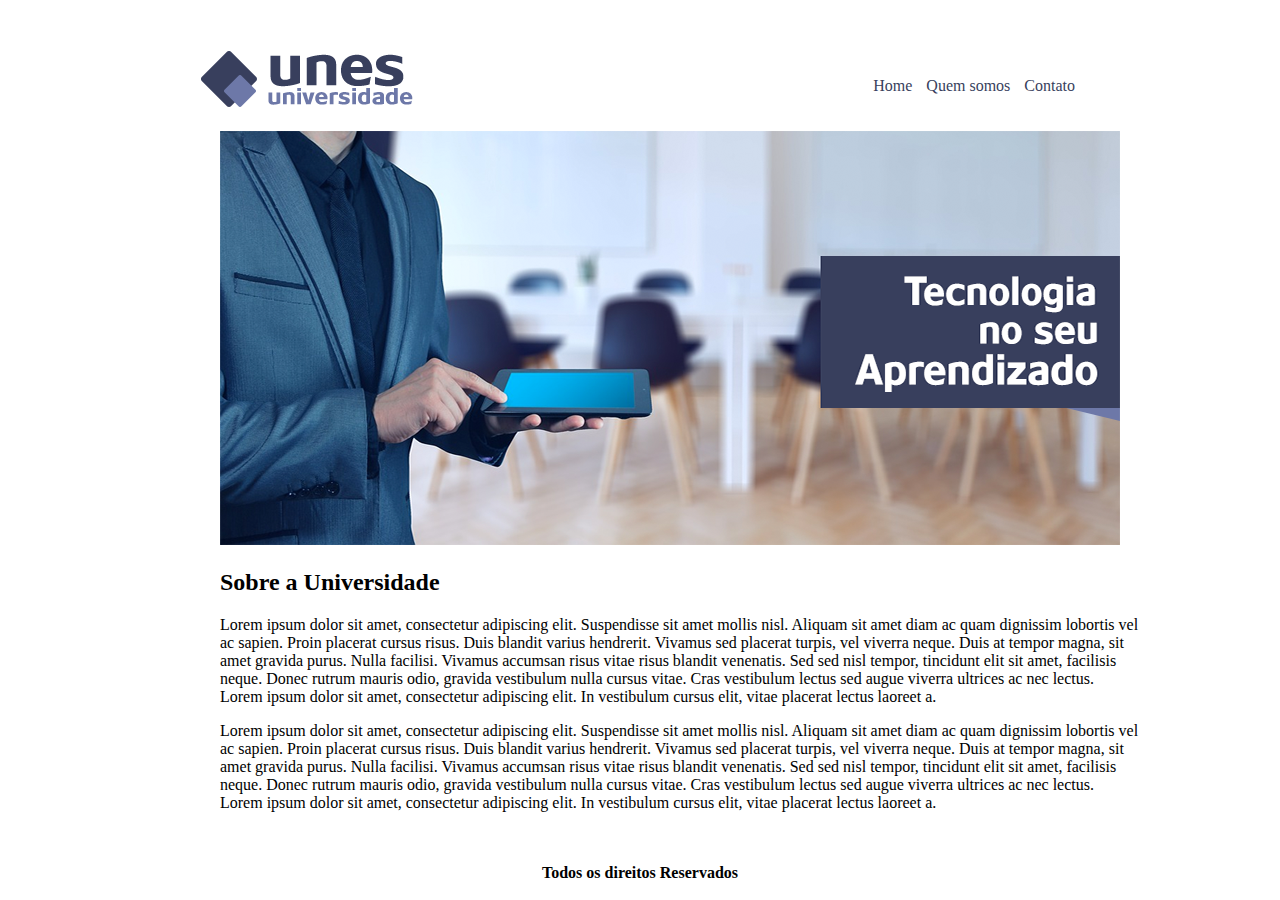
<file: html/index.html>
<!DOCTYPE html>
<html lang="pt-br">
<head>
    <meta charset="UTF-8">
    <meta http-equiv="X-UA-Compatible" content="IE=edge">
    <meta name="viewport" content="width=device-width, initial-scale=1.0">
    <title>Unes</title>
    <link rel="stylesheet" href="../css/style.css">
</head>
<body>
    <header>
        <div id="cabecalho">

            <div id="logo">

                <img src="../imagens/logo.png" alt="logo unes">

            </div>

            <div id="menu">
                <ul>
                    <li><a href="">Home</a></li>
                    <li><a href="quemsomos.html" target="_self" rel="next">Quem somos</a></li>
                    <li><a href="contato.html" target="_self" rel="next">Contato</a></li>
                </ul>

            </div>

        </div>
    </header>
    <main>
        <div id="corpo">
            <img src="../imagens/capa.png" alt="capa unes">

            <h2>Sobre a Universidade</h2>

            <p>Lorem ipsum dolor sit amet, consectetur adipiscing elit. Suspendisse sit amet mollis nisl. Aliquam sit amet diam ac quam dignissim lobortis vel ac sapien. Proin placerat cursus risus. Duis blandit varius hendrerit. Vivamus sed placerat turpis, vel viverra neque. Duis at tempor magna, sit amet gravida purus. Nulla facilisi. Vivamus accumsan risus vitae risus blandit venenatis. Sed sed nisl tempor, tincidunt elit sit amet, facilisis neque. Donec rutrum mauris odio, gravida vestibulum nulla cursus vitae. Cras vestibulum lectus sed augue viverra ultrices ac nec lectus. Lorem ipsum dolor sit amet, consectetur adipiscing elit. In vestibulum cursus elit, vitae placerat lectus laoreet a.</p>

            <p>Lorem ipsum dolor sit amet, consectetur adipiscing elit. Suspendisse sit amet mollis nisl. Aliquam sit amet diam ac quam dignissim lobortis vel ac sapien. Proin placerat cursus risus. Duis blandit varius hendrerit. Vivamus sed placerat turpis, vel viverra neque. Duis at tempor magna, sit amet gravida purus. Nulla facilisi. Vivamus accumsan risus vitae risus blandit venenatis. Sed sed nisl tempor, tincidunt elit sit amet, facilisis neque. Donec rutrum mauris odio, gravida vestibulum nulla cursus vitae. Cras vestibulum lectus sed augue viverra ultrices ac nec lectus. Lorem ipsum dolor sit amet, consectetur adipiscing elit. In vestibulum cursus elit, vitae placerat lectus laoreet a.</p>

        </div>

    </main>
    <footer>
        <p id="rodape">Todos os direitos Reservados</p>
    </footer>
</body>
</html>
</file>
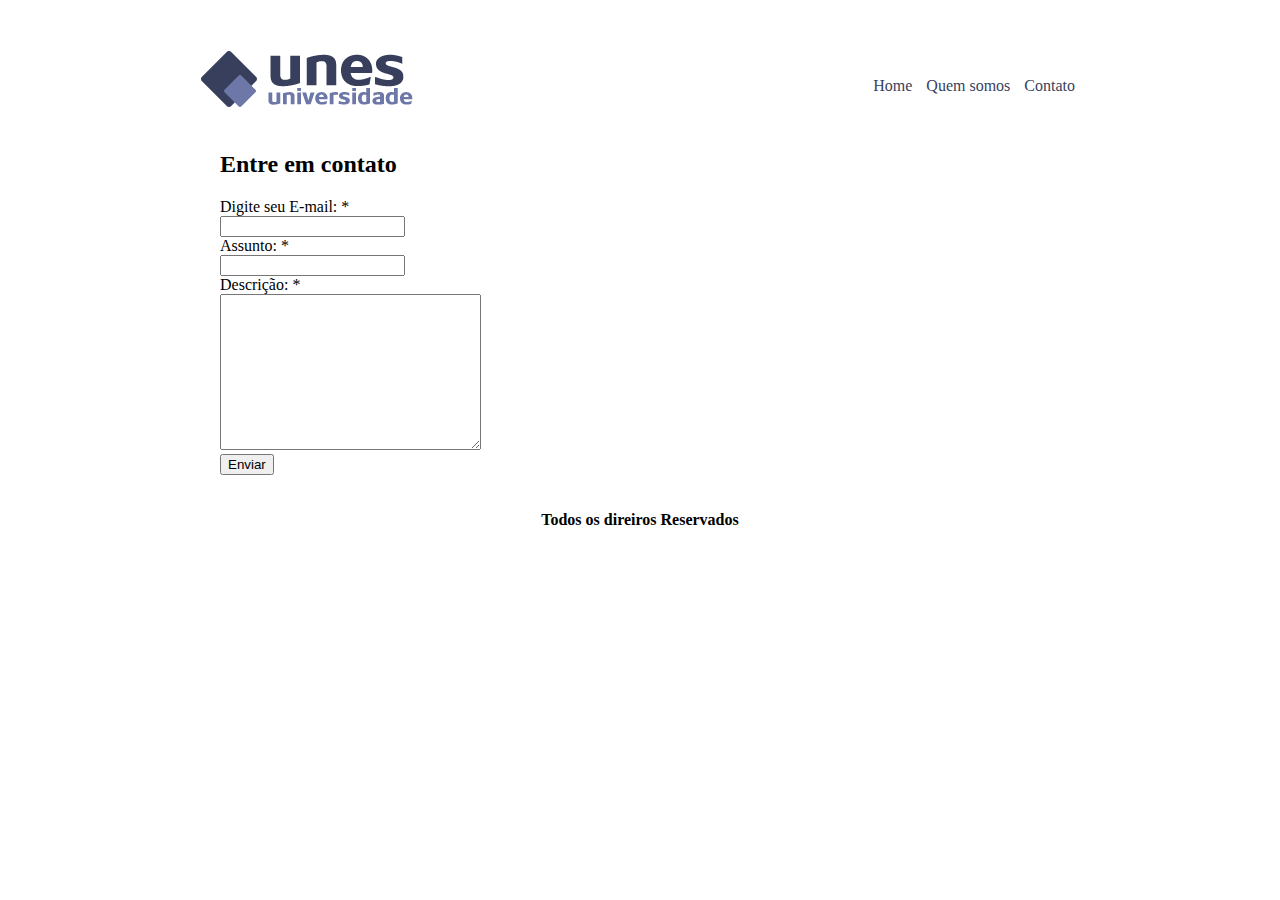
<file: html/contato.html>
<!DOCTYPE html>
<html lang="pt-br">
<head>
    <meta charset="UTF-8">
    <meta http-equiv="X-UA-Compatible" content="IE=edge">
    <meta name="viewport" content="width=device-width, initial-scale=1.0">
    <title>Contato</title>
    <link rel="stylesheet" href="../css/style.css">
</head>
<body>
    <header>
        <div id="cabecalho">

            <div id="logo">

                <img src="../imagens/logo.png" alt="logo unes">

            </div>

            <div id="menu">
                <ul>
                    <li><a href="">Home</a></li>
                    <li><a href="quemsomos.html" target="_self" rel="next">Quem somos</a></li>
                    <li><a href="">Contato</a></li>
                </ul>

            </div>

        </div>
    </header>

    <main>

        <div id="corpo">
            <h2>Entre em contato</h2>
            <Form>
                <Label>Digite seu E-mail: <span class="destaque">*</span></Label><br>
                <input type="email" name="email"><br>
                <Label>Assunto: <span class="destaque">*</span></Label><br>
                <input type="text" name="assunto"><br>
                <Label>Descrição: <span class="destaque">*</span></Label><br>
                <textarea name="" id="" cols="30" rows="10"></textarea><br>
                <input type="submit" value="Enviar">
            </Form>

        </div>
    </main>
    <footer>
        <p id="rodape">Todos os direiros Reservados</p>
    </footer>
</body>
</html>
</file>
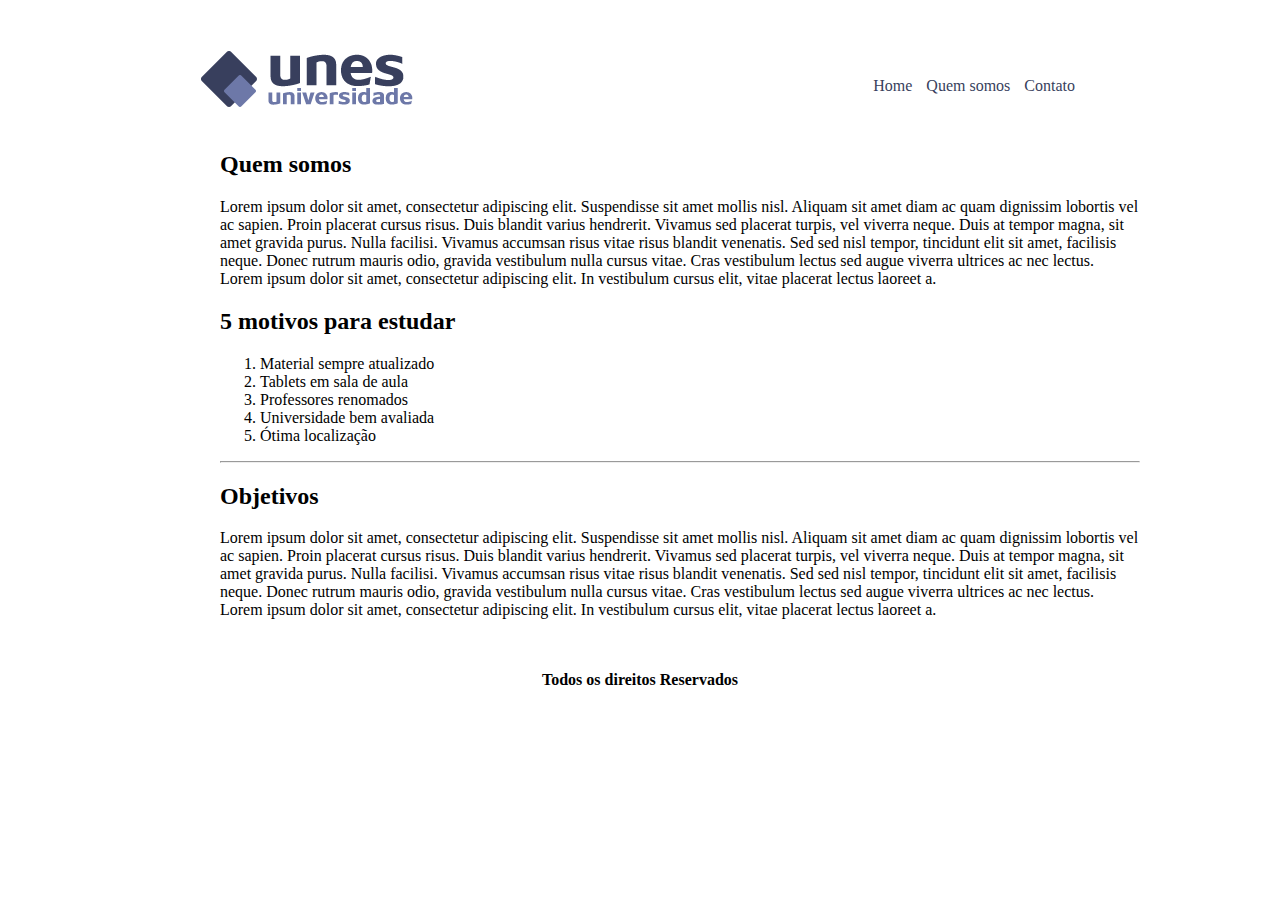
<file: html/quemsomos.html>
<!DOCTYPE html>
<html lang="pt-br">
<head>
    <meta charset="UTF-8">
    <meta http-equiv="X-UA-Compatible" content="IE=edge">
    <meta name="viewport" content="width=device-width, initial-scale=1.0">
    <title>Quem Somos</title>
    <link rel="stylesheet" href="../css/style.css">
   
</head>
<body>
    <header>
        <div id="cabecalho">

            <div id="logo">

                <img src="../imagens/logo.png" alt="logo unes">

            </div>

            <div id="menu">
                <ul>
                    <li><a href="index.html" target="_self" rel="prev">Home</a></li>
                    <li><a href="">Quem somos</a></li>
                    <li><a href="contato.html" target="_self" rel="next">Contato</a></li>
                </ul>

            </div>

        </div>
    </header>
    <main>
        <div id="corpo">
            <h2>Quem somos</h2>
            <p>Lorem ipsum dolor sit amet, consectetur adipiscing elit. Suspendisse sit amet mollis nisl. Aliquam sit amet diam ac quam dignissim lobortis vel ac sapien. Proin placerat cursus risus. Duis blandit varius hendrerit. Vivamus sed placerat turpis, vel viverra neque. Duis at tempor magna, sit amet gravida purus. Nulla facilisi. Vivamus accumsan risus vitae risus blandit venenatis. Sed sed nisl tempor, tincidunt elit sit amet, facilisis neque. Donec rutrum mauris odio, gravida vestibulum nulla cursus vitae. Cras vestibulum lectus sed augue viverra ultrices ac nec lectus. Lorem ipsum dolor sit amet, consectetur adipiscing elit. In vestibulum cursus elit, vitae placerat lectus laoreet a.</p>

            <h2>5 motivos para estudar</h2>
            <ol>
                <li>Material sempre atualizado</li>
                <li>Tablets em sala de aula</li>
                <li>Professores renomados</li>
                <li>Universidade bem avaliada</li>
                <li>Ótima localização</li>

            
            </ol>
            <hr>
            <h2>Objetivos</h2>
            <p>Lorem ipsum dolor sit amet, consectetur adipiscing elit. Suspendisse sit amet mollis nisl. Aliquam sit amet diam ac quam dignissim lobortis vel ac sapien. Proin placerat cursus risus. Duis blandit varius hendrerit. Vivamus sed placerat turpis, vel viverra neque. Duis at tempor magna, sit amet gravida purus. Nulla facilisi. Vivamus accumsan risus vitae risus blandit venenatis. Sed sed nisl tempor, tincidunt elit sit amet, facilisis neque. Donec rutrum mauris odio, gravida vestibulum nulla cursus vitae. Cras vestibulum lectus sed augue viverra ultrices ac nec lectus. Lorem ipsum dolor sit amet, consectetur adipiscing elit. In vestibulum cursus elit, vitae placerat lectus laoreet a.</p>
        </div>
    </main>
    <footer>
        <p id="rodape">Todos os direitos Reservados</p>
    </footer>
</body>
</html>
</file>
<file: css/style.css>
body{
    margin: 0px;
    padding: 0px;
}
/* cabeçalho*/
#logo{
    position: relative;
    left: 200px;
    top: 50px;
}
#menu ul{
    list-style: none;
    text-align: right;
    
}
#menu ul li{
    display: inline;
    
    position: relative;
    right: 200px;
    margin: 5px;
}
#menu ul li a{
    text-decoration: none;
    color: #383f5d;
}
#menu ul li a:hover{
    text-decoration: underline;
}
/*conteudo principal*/
#corpo{
    width: 920px;
    position: relative;
    left: 200px;
    padding: 20px;
}
#rodape{
    text-align: center;
    font-weight: bold;
}
</file>
